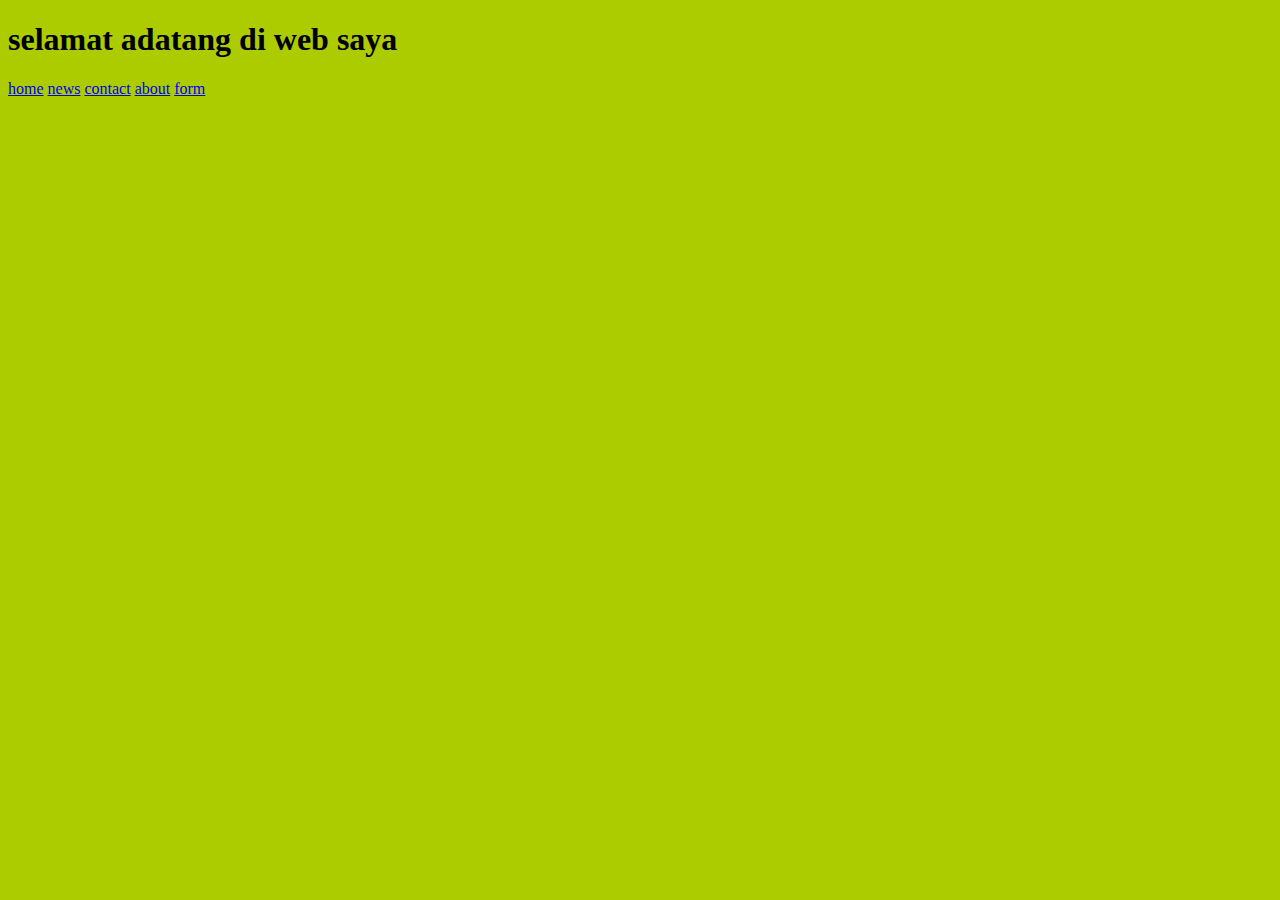
<file: index.html>
<!DOCTYPE html>
<html>
    <head>
           <title>HALAMAN WEB</title>  
    </head>
    <body bgcolor="accc">
         <h1>selamat adatang di web saya</h1>
         <p>
                    <a href="index.html">home</a>
                    <a href="news.html">news</a>
                    <a href="contact.html">contact</a>
                    <a href="about.html">about</a>
                    <a href="form.html">form</a>
</body>
    </html>
</file>
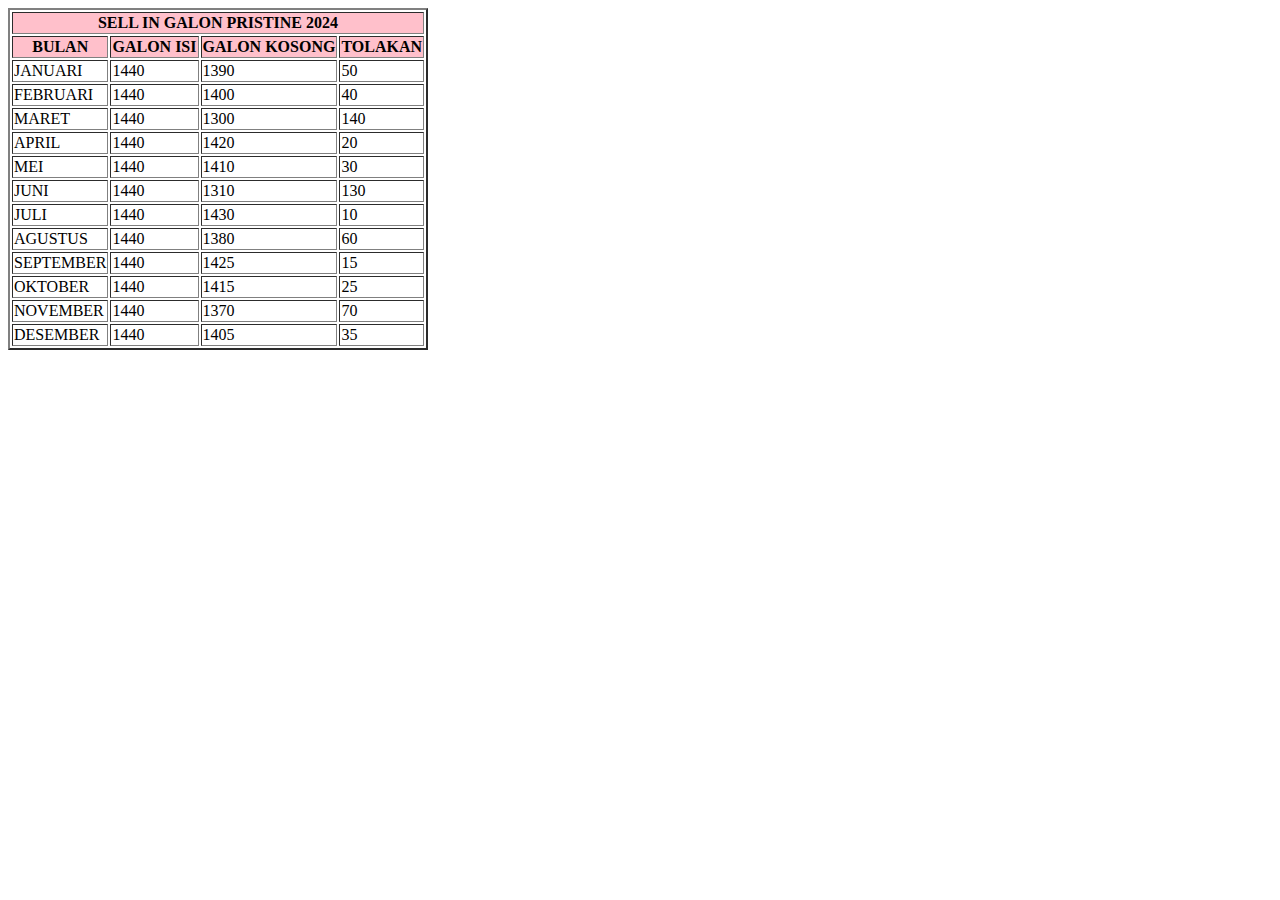
<file: about.html>
<!DOCTYPE html>
<html>
<head>
	<title>ini adalah table</title>
</head>
<body>
	<table border="2">
		<tr>
			<th colspan="5" bgcolor="pink">SELL IN GALON PRISTINE 2024</th>
		</tr>
		<tr bgcolor="pink">
			<th>BULAN</th>
			<th>GALON ISI</th>
			<th>GALON KOSONG</th>
			<th>TOLAKAN</th>
		</tr>
		<tr>
			<td>JANUARI</td>
			<td>1440</td>
			<td>1390</td>
			<td>50</td>
		</tr>
		<tr>
			<td>FEBRUARI</td>
			<td>1440</td>
			<td>1400</td>
			<td>40</td>
		</tr>
		<tr>
			<td>MARET</td>
			<td>1440</td>
			<td>1300</td>
			<td>140</td>
		</tr>
		<tr>
			<td>APRIL</td>
			<td>1440</td>
			<td>1420</td>
			<td>20</td>
		</tr>
		<tr>
			<td>MEI</td>
			<td>1440</td>
			<td>1410</td>
			<td>30</td>
		</tr>
		<tr>
			<td>JUNI</td>
			<td>1440</td>
			<td>1310</td>
			<td>130</td>
		</tr>
<tr>
			<td>JULI</td>
			<td>1440</td>
			<td>1430</td>
			<td>10</td>
		</tr>
		<tr>
			<td>AGUSTUS</td>
			<td>1440</td>
			<td>1380</td>
			<td>60</td>
		</tr>
		<tr>
			<td>SEPTEMBER</td>
			<td>1440</td>
			<td>1425</td>
			<td>15</td>
		</tr>
		<tr>
			<td>OKTOBER</td>
			<td>1440</td>
			<td>1415</td>
			<td>25</td>
		</tr>
<tr>
			<td>NOVEMBER</td>
			<td>1440</td>
			<td>1370</td>
			<td>70</td>
		</tr>
		<tr>
			<td>DESEMBER</td>
			<td>1440</td>
			<td>1405</td>
			<td>35</td>
		</tr>
</tr>
</table>
</body>
</html>
</file>
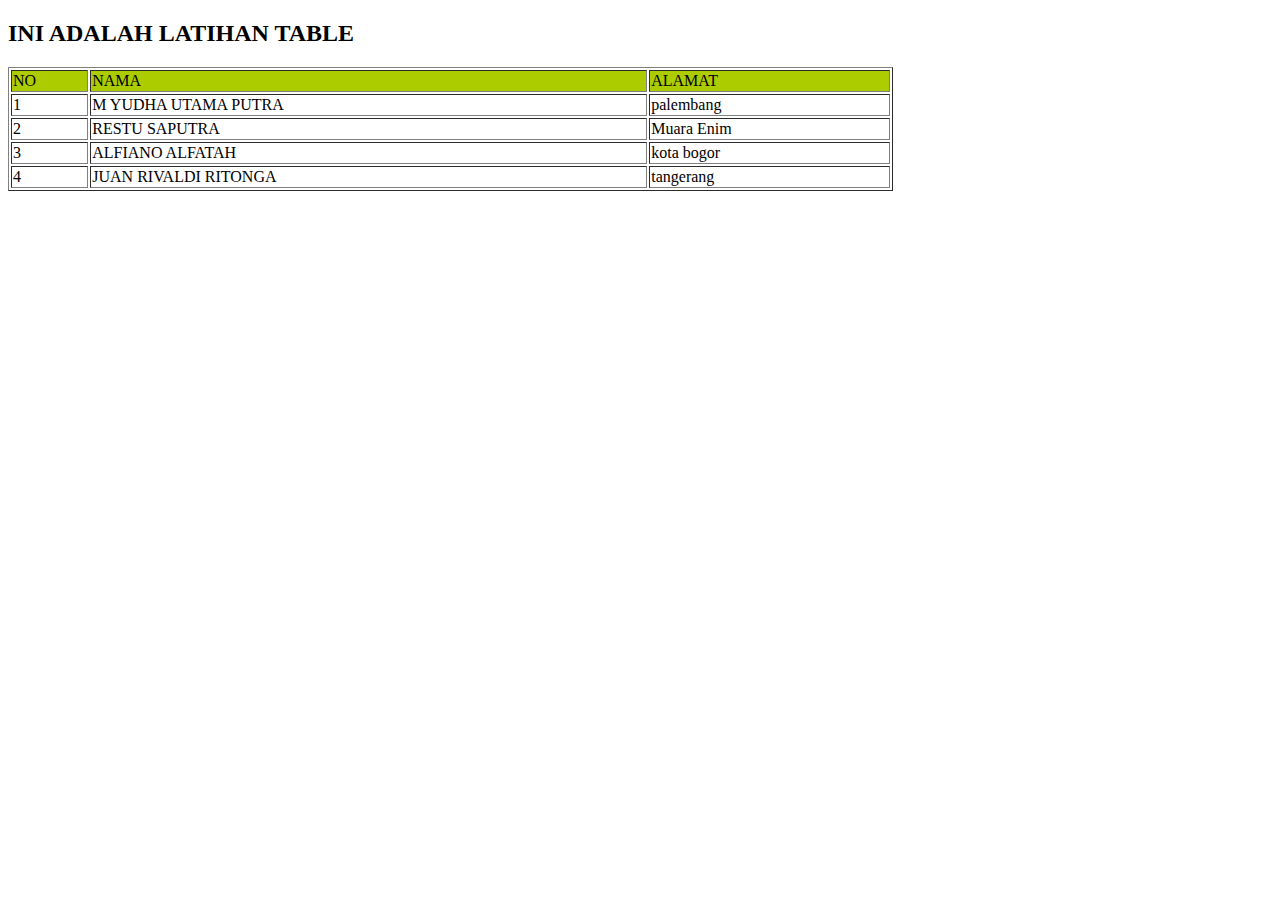
<file: contact.html>
<!DOCTYPE html>
<html lang="en">
    <head>
        <title>latihan table</title>
    </head>
    <body>
        <h2>INI ADALAH LATIHAN TABLE</h2>
        <table border="1" width="70%">
          <tr bgcolor="accc">
            <td>NO</td>
            <td>NAMA</td>
            <td>ALAMAT</td>
         </tr>  
         <tr>
             <td>1</td>
             <td>M YUDHA UTAMA PUTRA</td>
             <td>palembang</td>
         </tr>
         <tr>
            <td>2</td>
            <td>RESTU SAPUTRA</td>
            <td>Muara Enim</td>
         </tr>
         <tr>
             <td>3</td>
             <td>ALFIANO ALFATAH</td>
             <td>kota bogor</td>
        </tr>
        <tr>
             <td>4</td>
             <td>JUAN RIVALDI RITONGA</td>
             <td>tangerang</td>
         </tr>
    </body>
    </html>
</file>
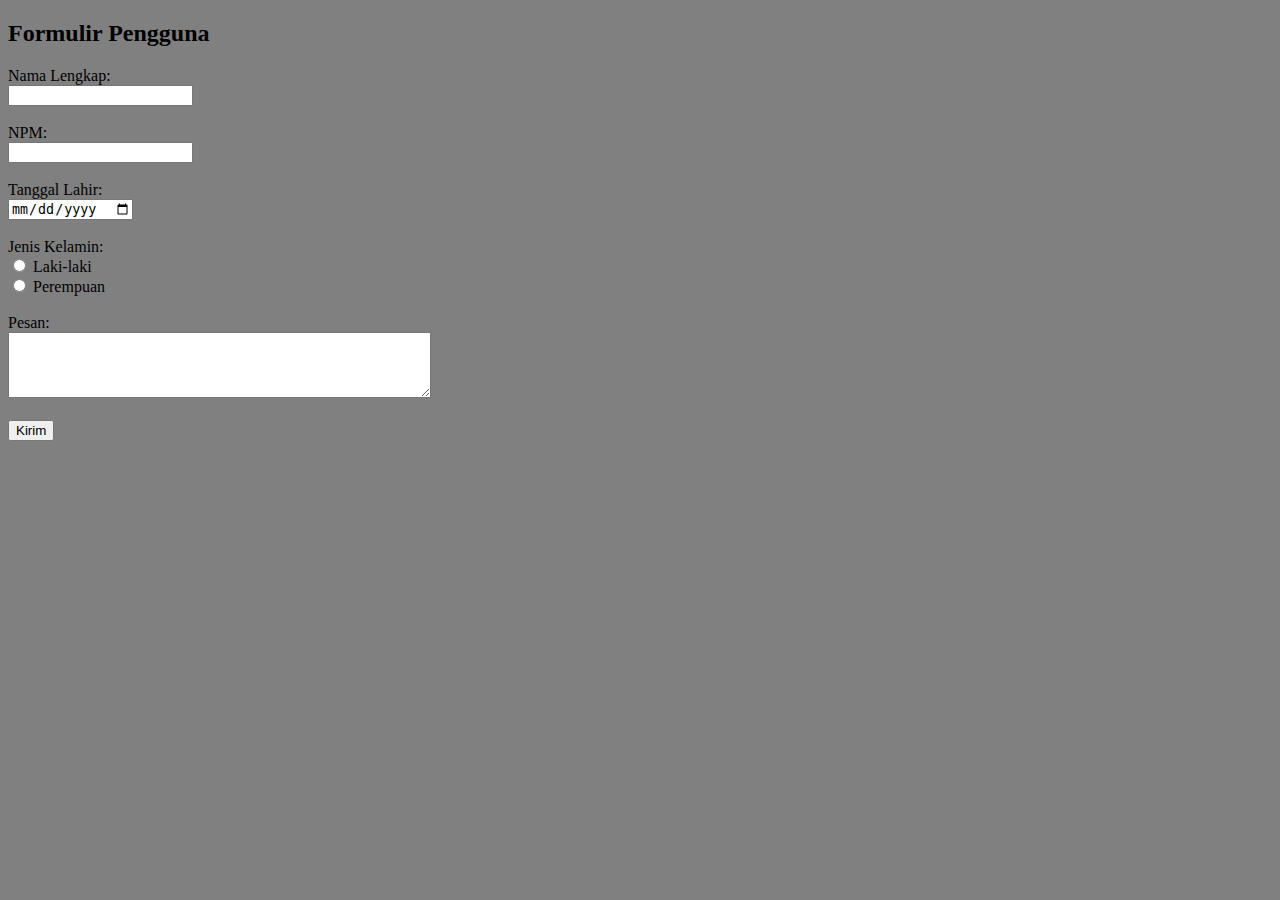
<file: content.html>
<!DOCTYPE html>
<html lang="id">
<head>
    <meta charset="UTF-8">
    <meta name="viewport" content="width=device-width, initial-scale=1.0">
    <title>Formulir Pengguna</title>
</head>
<body bgcolor="grey">

    <h2>Formulir Pengguna</h2>
    <form action="/submit-form" method="POST">
        <!-- Input Nama -->
        <label for="nama">Nama Lengkap:</label><br>
        <input type="text" id="nama" name="nama" required><br><br>

        <!-- Input Email -->
        <label for="email">NPM:</label><br>
        <input type="email" id="email" name="email" required><br><br>

        <!-- Input Tanggal Lahir -->
        <label for="dob">Tanggal Lahir:</label><br>
        <input type="date" id="dob" name="dob" required><br><br>

        <!-- Pilihan Jenis Kelamin -->
        <label for="gender">Jenis Kelamin:</label><br>
        <input type="radio" id="male" name="gender" value="Laki-laki">
        <label for="male">Laki-laki</label><br>
        <input type="radio" id="female" name="gender" value="Perempuan">
        <label for="female">Perempuan</label><br><br>

        <!-- Input Pesan -->
        <label for="pesan">Pesan:</label><br>
        <textarea id="pesan" name="pesan" rows="4" cols="50" required></textarea><br><br>

        <!-- Tombol Kirim -->
        <input type="submit" value="Kirim">
    </form>

</body>
</html>
</file>
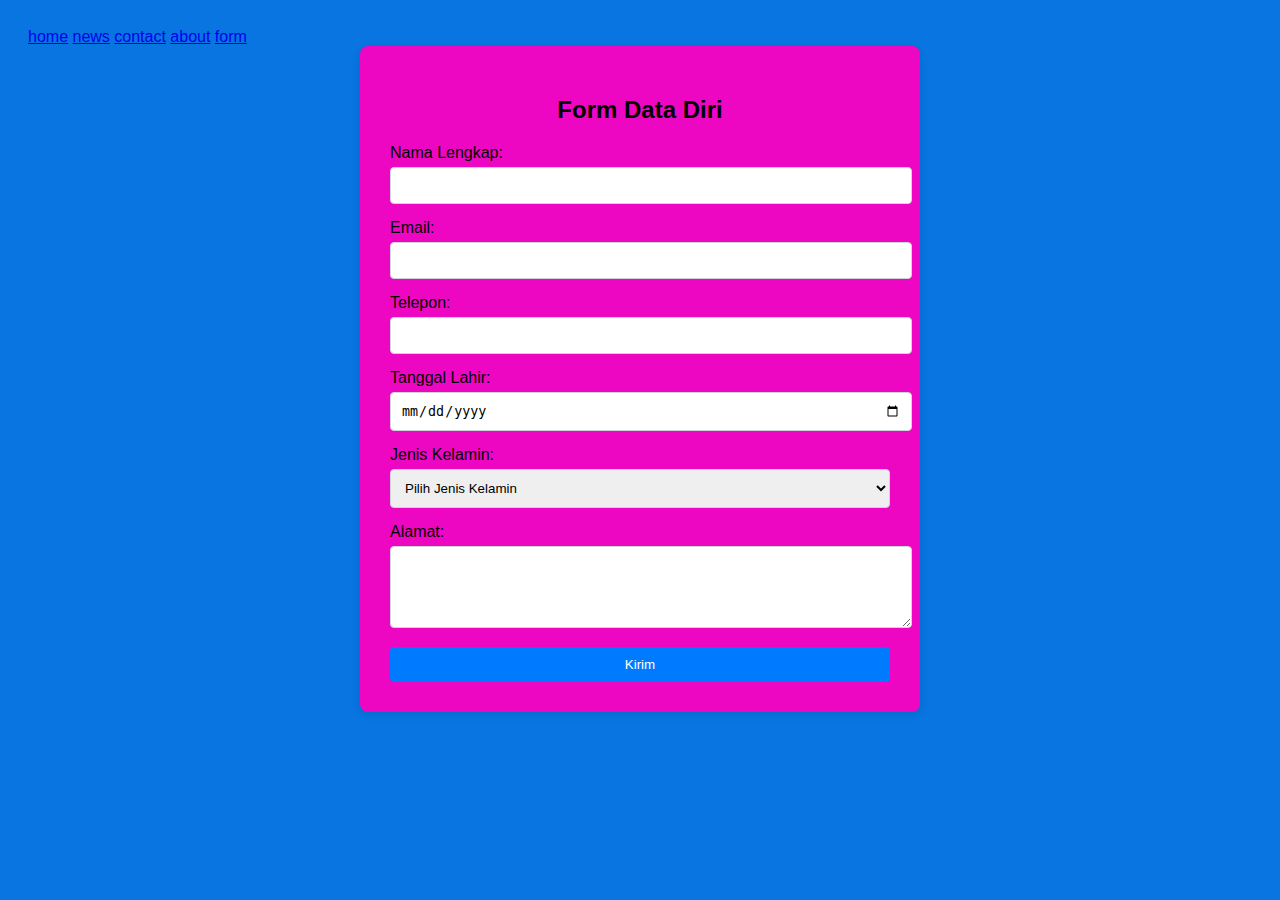
<file: form.html>
<!DOCTYPE html>
<html lang="id">
<head>
    <meta charset="UTF-8">
    <meta name="viewport" content="width=device-width, initial-scale=1.0">
    <title>Form Data Diri</title>
    <style>
        body {
            font-family: Arial, sans-serif;
            background-color: #0875e1;
            padding: 20px;
        }
        .form-container {
            background: rgb(237, 7, 195);
            padding: 30px;
            border-radius: 8px;
            box-shadow: 0 2px 10px rgba(0, 0, 0, 0.1);
            max-width: 500px;
            margin: auto;
        }
        h2 {
            text-align: center;
            margin-bottom: 20px;
        }
        .form-group {
            margin-bottom: 15px;
        }
        label {
            display: block;
            margin-bottom: 5px;
        }
        input[type="text"], input[type="email"], input[type="tel"], input[type="date"], select, textarea {
            width: 100%;
            padding: 10px;
            border: 1px solid #ced4da;
            border-radius: 4px;
        }
        input[type="submit"] {
            background-color: #007bff;
            color: white;
            border: none;
            padding: 10px;
            border-radius: 4px;
            cursor: pointer;
            width: 100%;
        }
        input[type="submit"]:hover {
            background-color: #0056b3;
        }
    </style>
</head>
<body>

                    <a href="index.html">home</a>
                    <a href="news.html">news</a>
                    <a href="contact.html">contact</a>
                    <a href="about.html">about</a>
                    <a href="form.html">form</a>

    
<div class="form-container">
    <h2>Form Data Diri</h2>
    <form action="#" method="post">
        <div class="form-group">
            <label for="fullname">Nama Lengkap:</label>
            <input type="text" id="fullname" name="fullname" required>
        </div>
        <div class="form-group">
            <label for="email">Email:</label>
            <input type="email" id="email" name="email" required>
        </div>
        <div class="form-group">
            <label for="phone">Telepon:</label>
            <input type="tel" id="phone" name="phone" required>
        </div>
        <div class="form-group">
            <label for="dob">Tanggal Lahir:</label>
            <input type="date" id="dob" name="dob" required>
        </div>
        <div class="form-group">
            <label for="gender">Jenis Kelamin:</label>
            <select id="gender" name="gender" required>
                <option value="">Pilih Jenis Kelamin</option>
                <option value="male">Laki-laki</option>
                <option value="female">Perempuan</option>
                <option value="other">Lainnya</option>
            </select>
        </div>
        <div class="form-group">
            <label for="address">Alamat:</label>
            <textarea id="address" name="address" rows="4" required></textarea>
        </div>
        <input type="submit" value="Kirim">
    </form>
</div>

</body>
</html>
</file>
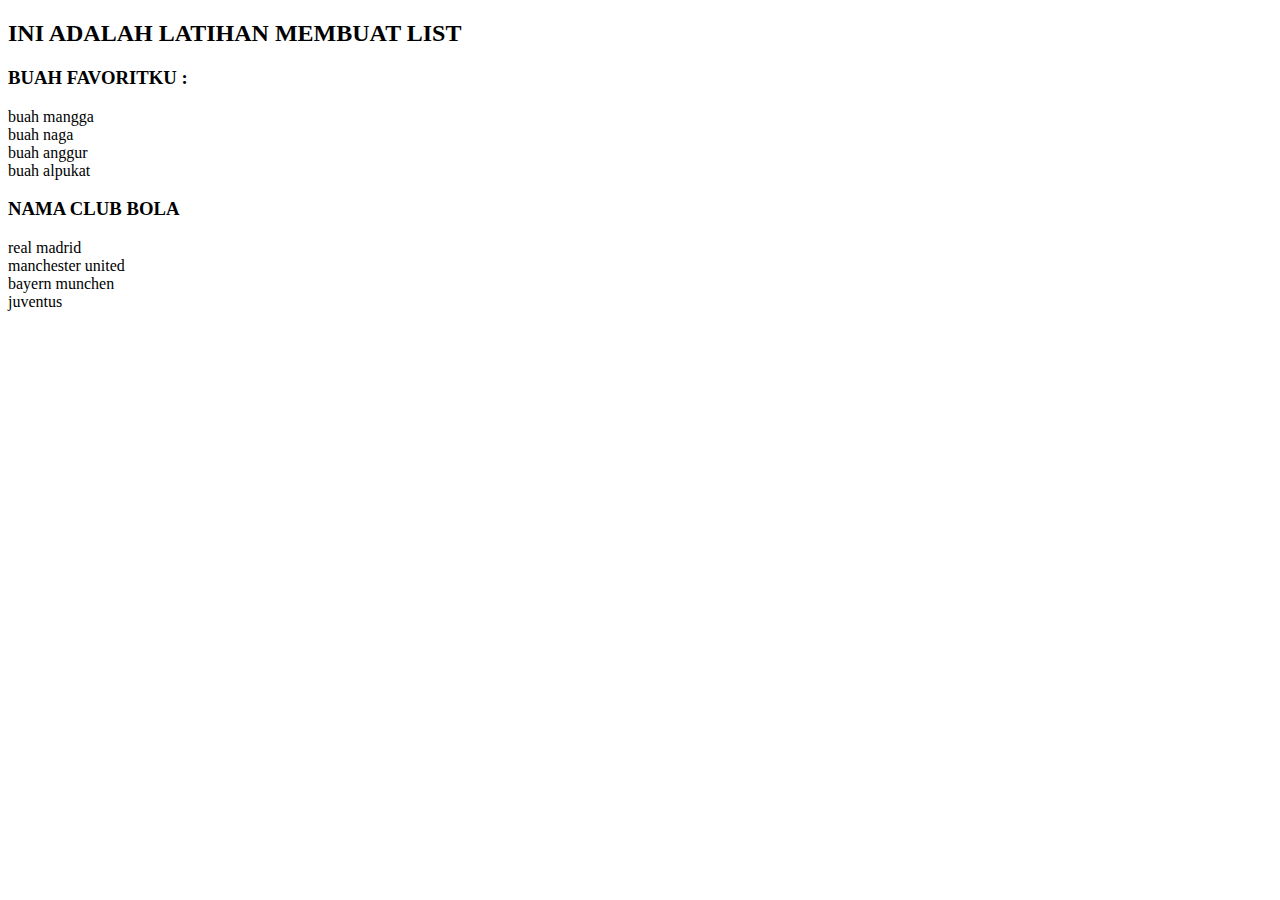
<file: news.html>
<!DOCTYPE html>
<html>
    <head>
        <title>list nama nama buah</title>
    <head>
        <body>
            <h2>INI ADALAH LATIHAN MEMBUAT LIST</h2>
        <h3>BUAH FAVORITKU :</h3>
        <o1>
            <li>buah mangga</li>
            <li>buah naga</li>
            <li>buah anggur</li>
            <li>buah alpukat</li>
        <h3>NAMA CLUB BOLA</h3>
            <li>real madrid</li>
            <li>manchester united</li>
            <li>bayern munchen</li>
            <li>juventus</li>



            </o1>
            </html>
        </body>
</file>
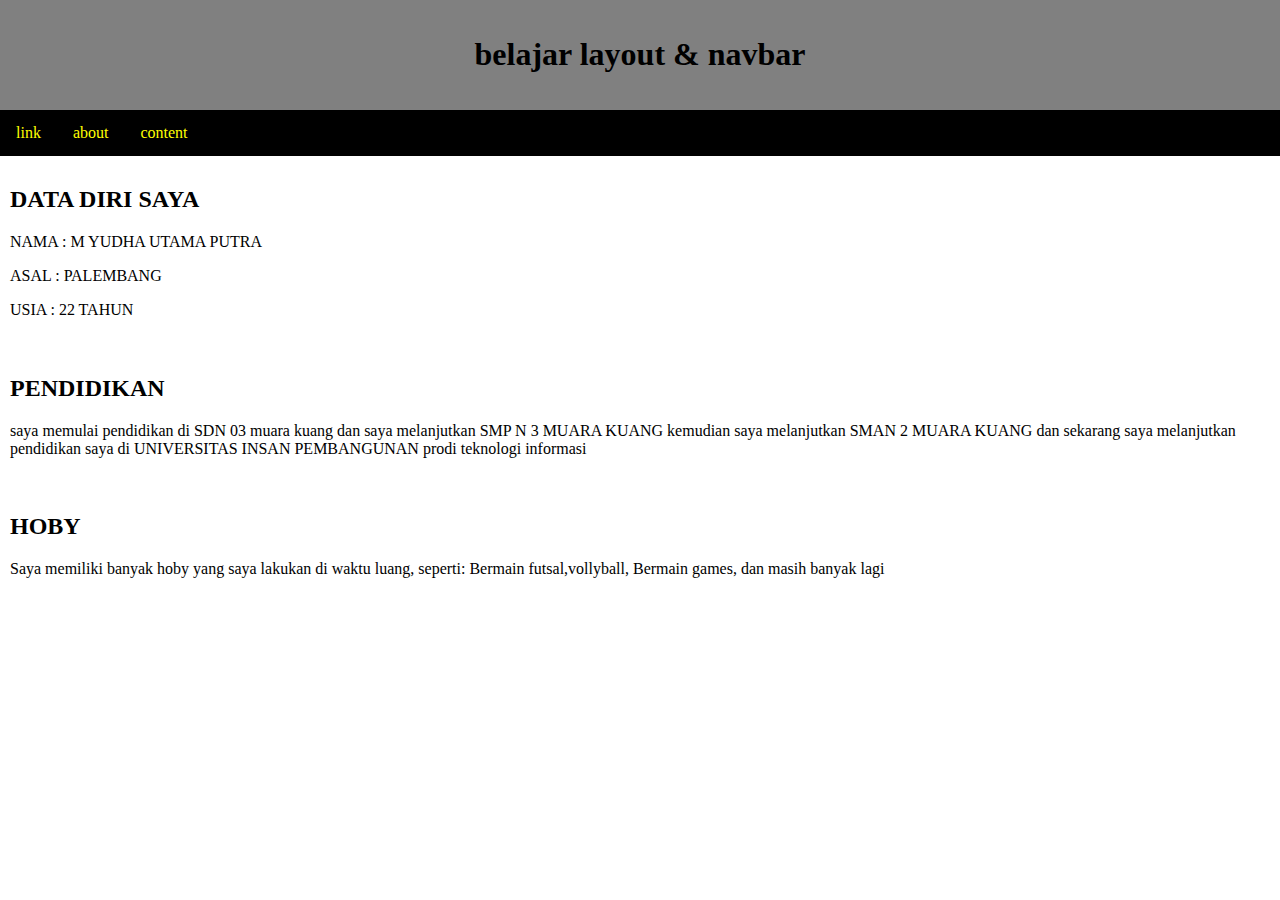
<file: website.html>
<!DOCTYPE html>
<html>
<head>
	<title>latihan membuat website</title>
	<meta charset="utf-8">
	<meta name="viewport" content="width=device-width, initial scale="1>
	<link rel="stylesheet" href="style.css">
</head>
<body>
       <div class="header">
       	<h1>belajar layout & navbar</h1>
       </div>
       <div class="topnav">
       	<a href="#">link</a>
       	<a href="about.html">about</a>
       	<a href="content.html">content</a>
       </div>
       <div class="row">
       	<div class="column">
       		<h2>DATA DIRI SAYA</h2>
       		<p>NAMA : M YUDHA UTAMA PUTRA</p>
       		<p>ASAL : PALEMBANG</p>
       		<p>USIA : 22 TAHUN</p>
</div>
			<div class="column">
				<h2>PENDIDIKAN</h2>
<p>saya memulai pendidikan di SDN 03 muara kuang dan saya melanjutkan SMP N 3 MUARA KUANG kemudian saya melanjutkan SMAN 2 MUARA KUANG

dan sekarang saya melanjutkan pendidikan saya di UNIVERSITAS INSAN PEMBANGUNAN prodi teknologi informasi</p>
</div>
<div class="column">
	<h2>HOBY</h2>
	<p>Saya memiliki banyak hoby yang saya lakukan di waktu luang,
	 seperti: Bermain futsal,vollyball, Bermain games, dan masih banyak lagi</p>
</div>
</div>
</body>
</html>
</file>
<file: style.css>
body{
	margin: 0;
}
.header{
	background-color: grey;
	padding: 15px;
	text-align: center;
}
.topnav{
	overflow: hidden;
	background-color: black;
}
.topnav a{
	float: left;
	display:block;
	color: yellow;
	text-align: center;
	padding: 14px 16px;
	text-decoration: none;
}
.topnav a:hover{
	background-color: aqua;
	color: black;
}
.column{
	float: left;
	padding: 10px;
}
.column.side{
	widows: 25%;
	border-right: 50px;
}
.column.middle{
	width: 50%;
}
.row:after{
	content:"";
	display: table;
	clear: both;
}
@media screen and (max-width:600px){
	.column.side, column.middle{
		width: 100%;
	}
	table {
		width:  100%;
		border-collapse: : collapse;
	}
	th,td {
		border: 1px solid black;
		padding: 8px;
		text-align: center;
	}
}
</file>
